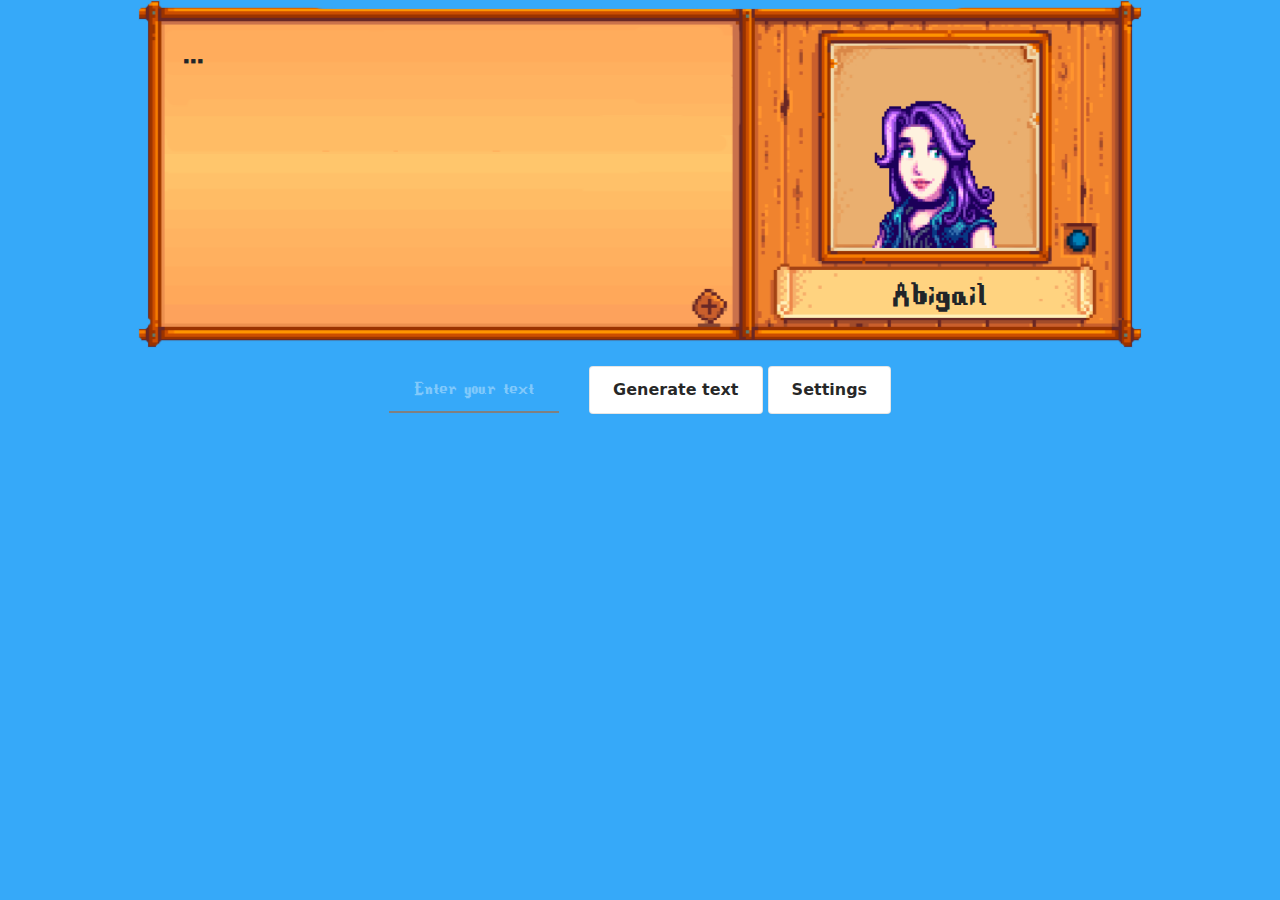
<file: index.html>
<!DOCTYPE html>
<html lang="pt-br">
<head>
    <meta charset="UTF-8">
    <meta name="viewport" content="width=device-width, initial-scale=1.0">
    <title>Document</title>
    <!-- Css -->
    <link rel="stylesheet" href="style.css">
    <!-- Bootstrap -->
    <link href="https://cdn.jsdelivr.net/npm/bootstrap@5.3.3/dist/css/bootstrap.min.css" rel="stylesheet" integrity="sha384-QWTKZyjpPEjISv5WaRU9OFeRpok6YctnYmDr5pNlyT2bRjXh0JMhjY6hW+ALEwIH" crossorigin="anonymous">
    <link rel="stylesheet" href="https://cdnjs.cloudflare.com/ajax/libs/font-awesome/6.5.1/css/all.min.css">
</head>
<body>
    <!-- Inicio Main -->
    <dialog id="modal" >

        <section id="section_modal">
            <h1>Sprite selected successfully!!</h1>
            <button id="close_modal" class="btn btn-outline-danger" style="position: static; margin-top: 3%;">Close</button>
        </section>
        
    </dialog>
   <main class="container-fluid" id="main_principal">
    
    <section class="main_section">  
        <div class="row">
            <div class="col-lg-12">
                <img src="/img/dialogue/dialogue box.png" alt="" width="80%">
                <img id="npc_img" src="/img/characters/Abigail/default.png" alt="" class="btn p1">
                <h1 id="main_text" class="btn p2">...</h1>
                <h1  id="npc_text" class="btn p3">Abigail</h1>
            </div>
        </div>

        <section style="padding-top: 1.4%;">
            <input style="margin-right: 2%;" class="form__field" id="textin" type="text" autocomplete="off" placeholder="Enter your text">
            <input class="button-6" id="butão" type="button" value="Generate text">
            <input class="button-6" id="config" type="button" value="Settings">
            
        </section>
        
    </section>
  
    <section id="main2" style="color: white;" class="main_section2">  
        <div class="row">
            <div style="padding: 0%;" class="col-lg-12">
                <h2 style="padding-top: 2%;">SETTINGS</h2>
                <hr>
                <input class="button-6" id="mute_music" type="button" value="Mute music">
                <input class="button-6" id="ative_music" type="button" value="Activate music">
                <input class="button-6" id="close" type="button" value="Close Settings">
                <hr>
                <details id="personagens">
                    <summary id="char" class="pick" style="font-size: 2.5rem;">Characters</summary>
                    <section class="buscar">
                        <input class="input_busca" type="text" name="" id="inputtext" placeholder="Search" autocomplete="off">
                    </section>
                    <button class="pick button-6" id="btn_search">Search</button>
                    <p style="color: red;" id="msg_error"></p>
                    <hr>
                    <details id="Abigail">
                        <summary style="margin-top: 20px;" class="pick npc" id="npc"><img  style="border-radius: 8rem;" src="/img/characters/Abigail/default.png" alt=""></summary>
                        <p style="margin-top: 1%;" class="default inline"> <img src="/img/characters/Abigail/default.png" alt=""></p>
                        <p class="happy inline"><img src="/img/characters/Abigail/happy.png" alt=""></p>
                        <p class="angry inline"><img src="/img/characters/Abigail/angry.png" alt=""></p>
                        <p class="fear inline"><img src="/img/characters/Abigail/fear.png" alt=""></p>
                      </details>          
                      
                      <details>
                        <summary style="margin-top: 20px;" class="pick npc" id="npc"><img style="border-radius: 8rem;" src="/img/characters/Alex/default.png" alt=""></summary>
                        <p style="margin-top: 1%;" class="default inline"><img src="/img/characters/Alex/default.png" alt=""></p>
                        <p class="happy inline"><img src="/img/characters/Alex/happy.png" alt=""></p>
                        <p class="angry inline"><img src="/img/characters/Alex/angry.png" alt=""></p>
                        <p class="fear inline"><img src="/img/characters/Alex/fear.png" alt=""></p>
                      </details>    
                      
                      <details>
                        <summary style="margin-top: 20px;" class="pick npc" id="npc"><img style="border-radius: 8rem;" src="/img/characters/Caroline/default.png" alt=""></summary>
                        <p style="margin-top: 1%;" class="default inline"><img src="/img/characters/Caroline/default.png" alt=""></p>
                        <p class="happy inline"><img src="/img/characters/Caroline/happy.png" alt=""></p>
                        <p class="angry inline"><img src="/img/characters/Caroline/angry.png" alt=""></p>
                        <p class="fear inline"><img src="/img/characters/Caroline/fear.png" alt=""></p>
                      </details>  
                      
                      <details>
                        <summary style="margin-top: 20px;" class="pick npc" id="npc"><img style="border-radius: 8rem;" src="/img/characters/Clint/default.png" alt=""></summary>
                        <p style="margin-top: 1%;" class="default inline"><img src="/img/characters/Clint/default.png" alt=""></p>
                        <p class="happy inline"><img src="/img/characters/Clint/happy.png" alt=""></p>
                        <p class="angry inline"><img src="/img/characters/Clint/angry.png" alt=""></p>
                        <p class="fear inline"><img src="/img/characters/Clint/fear.png" alt=""></p>
                      </details>  
                      
                      <details>
                        <summary style="margin-top: 20px;" class="pick npc" id="npc"><img style="border-radius: 8rem;" src="/img/characters/Demetrius/default.png" alt=""></summary>
                        <p style="margin-top: 1%;" class="default inline"><img src="/img/characters/Demetrius/default.png" alt=""></p>
                        <p class="happy inline"><img src="/img/characters/Demetrius/happy.png" alt=""></p>
                        <p class="angry inline"><img src="/img/characters/Demetrius/angry.png" alt=""></p>
                        <p class="fear inline"><img src="/img/characters/Demetrius/fear.png" alt=""></p>
                      </details>  
                      
                      <details>
                        <summary style="margin-top: 20px;" class="pick npc" id="npc"><img style="border-radius: 8rem;" src="/img/characters/Elliott/default.png" alt=""></summary>
                        <p style="margin-top: 1%;" class="default inline"><img src="/img/characters/Elliott/default.png" alt=""></p>
                        <p class="happy inline"><img src="/img/characters/Elliott/happy.png" alt=""></p>
                        <p class="angry inline"><img src="/img/characters/Elliott/angry.png" alt=""></p>
                        <p class="fear inline"><img src="/img/characters/Elliott/fear.png" alt=""></p>
                      </details>  
                      
                      <details>
                        <summary style="margin-top: 20px;" class="pick npc" id="npc"><img style="border-radius: 8rem;" src="/img/characters/Emily/default.png" alt=""></summary>
                        <p style="margin-top: 1%;" class="default inline"><img src="/img/characters/Emily/default.png" alt=""></p>
                        <p class="happy inline"><img src="/img/characters/Emily/happy.png" alt=""></p>
                        <p class="angry inline"><img src="/img/characters/Emily/angry.png" alt=""></p>
                        <p class="fear inline"><img src="/img/characters/Emily/fear.png" alt=""></p>
                      </details>  
                      
                </details>
                
                <audio id="music" src="/sounds/Stardew Valley OST - Pelican Town.mp3" autoplay loop></audio>
            </div>
        </div>
    </section>
   </main>
   <!-- Fim Main -->

<!--
     <h1>Oi</h1>
             <picture>  
                <img class="npc_img" src="/img/characters/Abigail/default.png" alt="">
                <img id="dialogue_main" src="/img/dialogue/dialogue box.png" alt="">
            </picture>
-->

    <!-- Javacript -->
    <script src="/js/app.js" type="module"></script>
    <!-- Bootstrap -->
    <script src="https://cdn.jsdelivr.net/npm/bootstrap@5.3.3/dist/js/bootstrap.bundle.min.js" integrity="sha384-YvpcrYf0tY3lHB60NNkmXc5s9fDVZLESaAA55NDzOxhy9GkcIdslK1eN7N6jIeHz" crossorigin="anonymous"></script>
</body>
</html>
</file>
<file: style.css>
@font-face {
    font-family: "Stardew";
    src: url("") format("opentype"), url(/fonts/StardewValley.ttf) format("truetype");
    font-weight: normal;
    font-style: normal;
}
@import url('https://fonts.googleapis.com/css2?family=League+Spartan:wght@900&display=swap');
* {
    margin: 0%;
    padding: 0%;
    text-align: center;
}
summary {
    font-family: "Stardew";
}
picture {
    position: relative;
}
h2 {
    font-family: "Stardew";
}
main {
    background-color: darkgoldenrod;
    
    background-image: url(https://i.pinimg.com/originals/95/26/f0/9526f08c1e26dcb4f6b9afd9d76af8ab.png);
    background-attachment: fixed;
    background-size: cover;
    background-position: top-center;
    background-repeat: no-repeat; 
    
}
.buscar {
    width: 100%;
    background-color: var(--cor-cinza);
    display: flex;
    flex-flow: column;
    align-items: center;
    justify-content: center;
    position: relative;
}

.input_busca {
    width: 20%;
    border: 1px solid var(--cor-cinza-claro);
    height: 40px;
    padding-left: 20px;
    font-size: 22px;
    margin: 10px;
    border-radius: 7px;
}
#main_principal {
    background-color: #36A9F9;
}
.Hauto {
    height: auto;
}

.inline {
    display: inline-block;
    margin-left: 1%;
}
.active1 {
    background-color: green;
}
.rela {
    position: relative;
}
.rela img {
    object-fit: cover;
}
.btn {
    position: absolute;
    top: 0;
    left: 0;
    padding: 0.5em;
    background-color: aqua;
    
}
.btn.p1{
    transform: translate(1230px, 89px);
    width: 279px;
    height: 279px;
}
@media (max-width: 1280px){
    .btn.p1{
        transform: translate(845px, 76px);
        width: 179px;
        height: 179px;
    }
}
@media (max-width: 413px){
    .btn.p1{
        transform: translate(262px, 14px);
        width: 69px;
        height: 69px;
    }
}
.btn.p2{
    transform: translate(250px, 40px);
    font-family: "Stardew";
    font-size: 3rem;
}
@media (max-width: 1280px){
    .btn.p2{
        transform: translate(170px, 20px);
        font-size: 2.3rem;
    }
}
@media (max-width: 413px){
    .btn.p2{
        transform: translate(60px, 7px);
        font-size: 0.7rem;
    }
}
.btn.p3{
    transform: translate(1290px, 387px);
    font-family: "Stardew";
    font-size: 3rem;
}
@media (max-width: 1280px){
    .btn.p3{
        transform: translate(879px, 260px);
        font-size: 2.4rem;
    }
}
@media (max-width: 413px){
    .btn.p3{
        transform: translate(271px, 76px);
        font-size: 0.7rem;
    }
}
.main_section {
    height: 100vh;
}
.main_section2 {
    height: 100vh;
}
.main_section3 {
    height: 100vh;
}
.main_section2_auto {
    height: auto;
}
.main_section2 img {
    width: 80px;
}
.default:hover {
    transform: scale(1.15);
    transition-duration: 0.5s;
    cursor: pointer;
   
}
.happy:hover {
    transform: scale(1.15);
    transition-duration: 0.5s;
    cursor: pointer;
}
.angry:hover {
    transform: scale(1.15);
    transition-duration: 0.5s;
    cursor: pointer;
}
.fear:hover {
    transform: scale(1.15);
    transition-duration: 0.5s;
    cursor: pointer;
}

.main_section2 {
    display: none;
}
.active {
    display: block;
}
.sumir {
    display: none;
}
.active .main_section2 {
    animation: modal1 .4s;
}

@keyframes modal1 {
    from{
        opacity: 0;
        transform: translate(0, -60px, 0);
    }
    to {
        opacity: 1;
        transform: translate(0, 0, 0);
    }
}

.modal1 {
    margin-top: auto;
    margin-bottom: auto;
    margin-left: auto;
    margin-right: auto;
    border-style: none;
    border-radius: 20px 20px 10px 10px;
    font-family: "Stardew";
    padding: 0.8%;
    box-shadow: 0 0 1em rgb(0 0 0 / .3);
    color: green;
}
dialog::backdrop {
   background-color: rgb(0 0 0 / .3);
}

.form__field {
  font-family: "Stardew";
  border: 0;
  border-bottom: 2px solid gray;
  outline: 0;
  font-size: 1.3rem;
  color: white;
  padding: 7px 0;
  background: transparent;
  transition: border-color 0.2s;

  &::placeholder {
    color: rgba(255, 255, 255, 0.371);
  }

  &:placeholder-shown ~ .form__label {
    font-size: 1.3rem;
    cursor: text;
    top: 20px;
  }
}



/* CSS */
.button-6 {
  align-items: center;
  background-color: #FFFFFF;
  border: 1px solid rgba(0, 0, 0, 0.1);
  border-radius: .25rem;
  box-shadow: rgba(0, 0, 0, 0.02) 0 1px 3px 0;
  box-sizing: border-box;
  color: rgba(0, 0, 0, 0.85);
  cursor: pointer;
  display: inline-flex;
  font-family: system-ui,-apple-system,system-ui,"Helvetica Neue",Helvetica,Arial,sans-serif;
  font-size: 16px;
  font-weight: 600;
  justify-content: center;
  line-height: 1.25;
  margin: 0;
  min-height: 3rem;
  padding: calc(.875rem - 1px) calc(1.5rem - 1px);
  position: relative;
  text-decoration: none;
  transition: all 250ms;
  user-select: none;
  -webkit-user-select: none;
  touch-action: manipulation;
  vertical-align: baseline;
  width: auto;
}
@media (max-width: 413px){
    .button-6 {
        margin-top: 3%;
        display: block;
        margin-left: auto;
        margin-right: auto;
        width: 150px;
    }
}
.button-6:hover,
.button-6:focus {
  border-color: rgba(0, 0, 0, 0.15);
  box-shadow: rgba(0, 0, 0, 0.1) 0 4px 12px;
  color: rgba(0, 0, 0, 0.65);
}

.button-6:hover {
  transform: translateY(-1px);
}

.button-6:active {
  background-color: #F0F0F1;
  border-color: rgba(0, 0, 0, 0.15);
  box-shadow: rgba(0, 0, 0, 0.06) 0 2px 4px;
  color: rgba(0, 0, 0, 0.65);
  transform: translateY(0);
}
</file>
